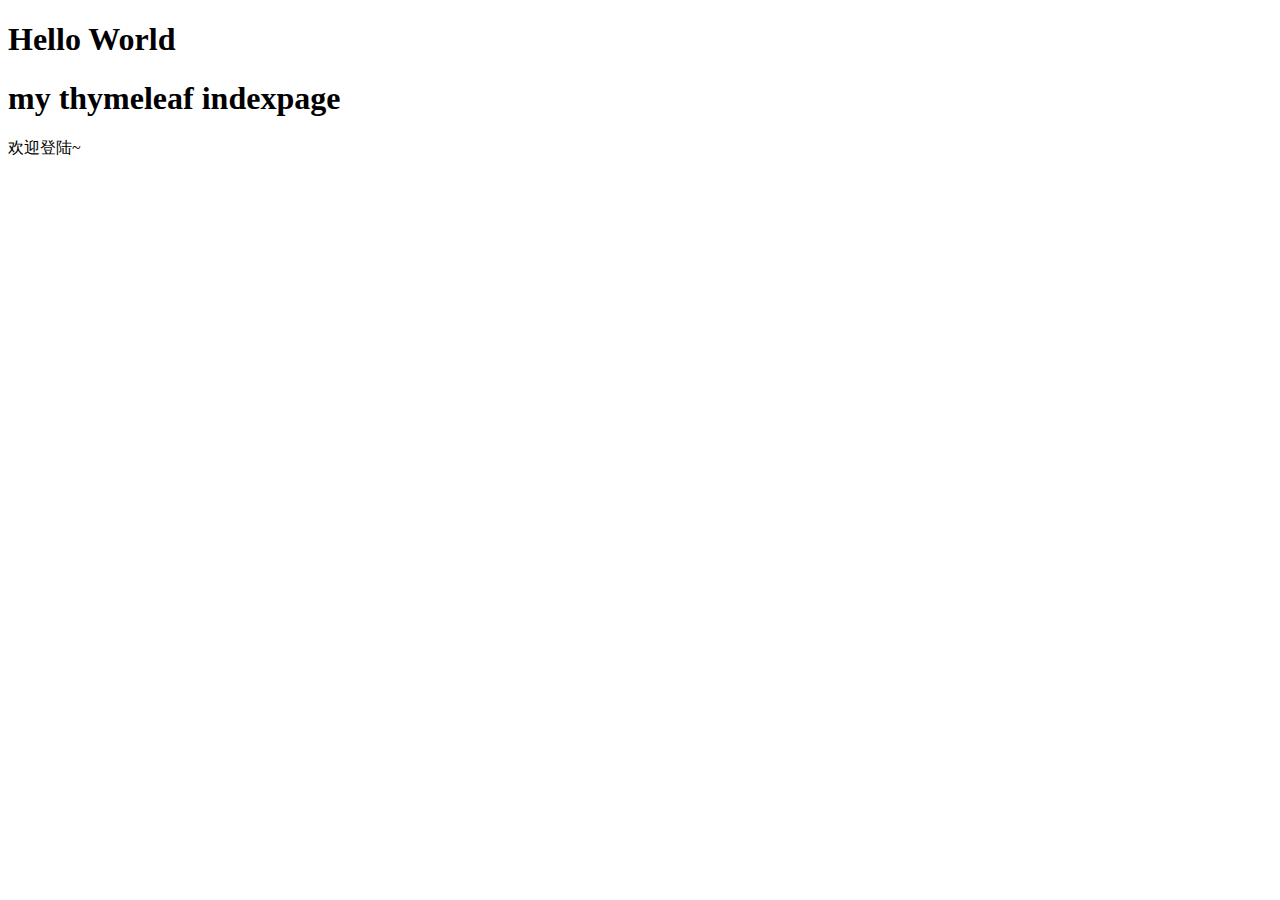
<file: src/main/resources/templates/index.html>
<!DOCTYPE HTML>
<html xmlns:th="http://www.thymeleaf.org">
<head>
<title>demo</title>
<meta http-equiv="Content-Type" content="text/html; charset=UTF-8" />
</head>
<body>
	<h1 th:text="${host}">Hello World</h1>
	<h1>my thymeleaf indexpage</h1>
	欢迎登陆~
		<p th:text="${address1}"/>
		<p th:text="${address2}">
		<h1 th:text="${name}"></h1>
		<h2 th:text="${time}"></h2>
		<h1 th:text="${name}"></h1>
</body>
</html>
</file>
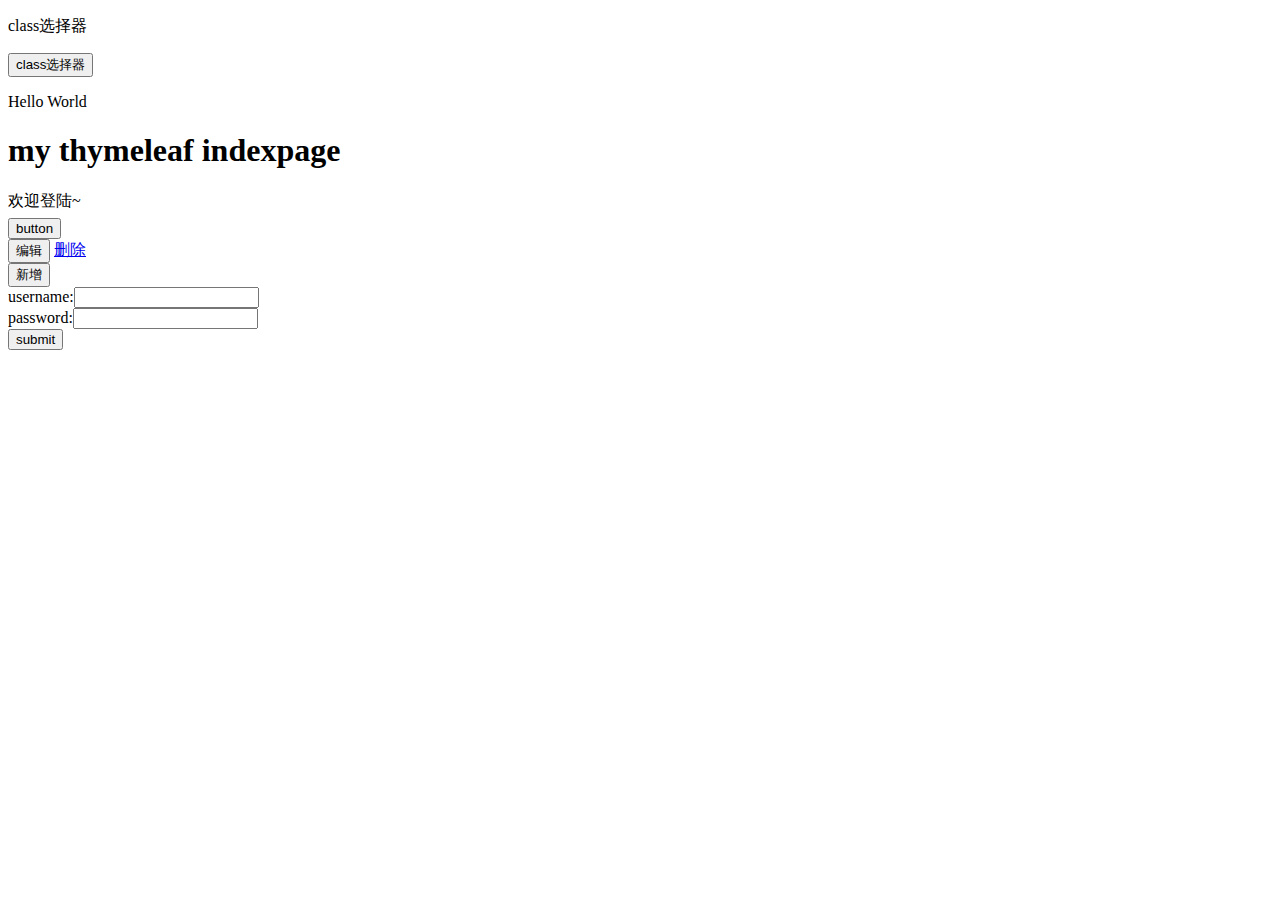
<file: src/main/resources/templates/show.html>
<!DOCTYPE HTML>
<html xmlns:th="http://www.thymeleaf.org">

<head>
<title>demo</title>
<meta http-equiv="Content-Type" content="text/html; charset=UTF-8" />
<script type="text/javascript"></script>
<script src="https://apps.bdimg.com/libs/jquery/2.1.4/jquery.min.js"></script>

<script>
$(document).ready(function(){
	  $("button").click(function(){
	    $(".test").hide();
	  });
	});
</script>
</head>
<body>

<script>
	$.function(){}
</script>

<p class="test">class选择器</p>
<button class="test">class选择器</button>
	<p>Hello World</p>
	
	<h1>my thymeleaf indexpage</h1>
	欢迎登陆~
	<table>
		<tr th:each="users:${users}">
			<td th:text="${users.id}"></td>
			<td th:text="${users.userName}"></td>
		</tr>
	</table>
	<button>button</button>
	<div th:each="users:${users}">
		<span th:text="${users.id}"></span>
		<span th:text="${users.userName}"></span>
		<span><button>编辑</button></span>
		<span><a href="?id=${users.id}" onClick="return confirm('删除后将无法恢复,确定要删除?')" >删除</a></span>
	</div>
	<div>
		<button>新增</button>
	</div>
	<form action="">
		username:<input type="text" name="username" id="u"><br>
		password:<input type="password" name="password" id="p"><br>
		<input type="button" value="submit" id="submit">
	</form>
	<script>
		$(function(){
			$("#submit").click(function(){
				var url = "/user/login";
				var u = $(#u).val()");
				alert(u);
				var p = $("input[type='password'].val()");
				var params = {
						"username":u,
						"password":p};
				
				$.ajax({
					"url":url,
					"data":params,
					"type":"get",
					"success":function(data){
						alert(data.msg)
					},
					"error":function(){
						alert("请大侠重新来过")
					}
				});
			});
		});
	</script>
</body>
</html>
</file>
